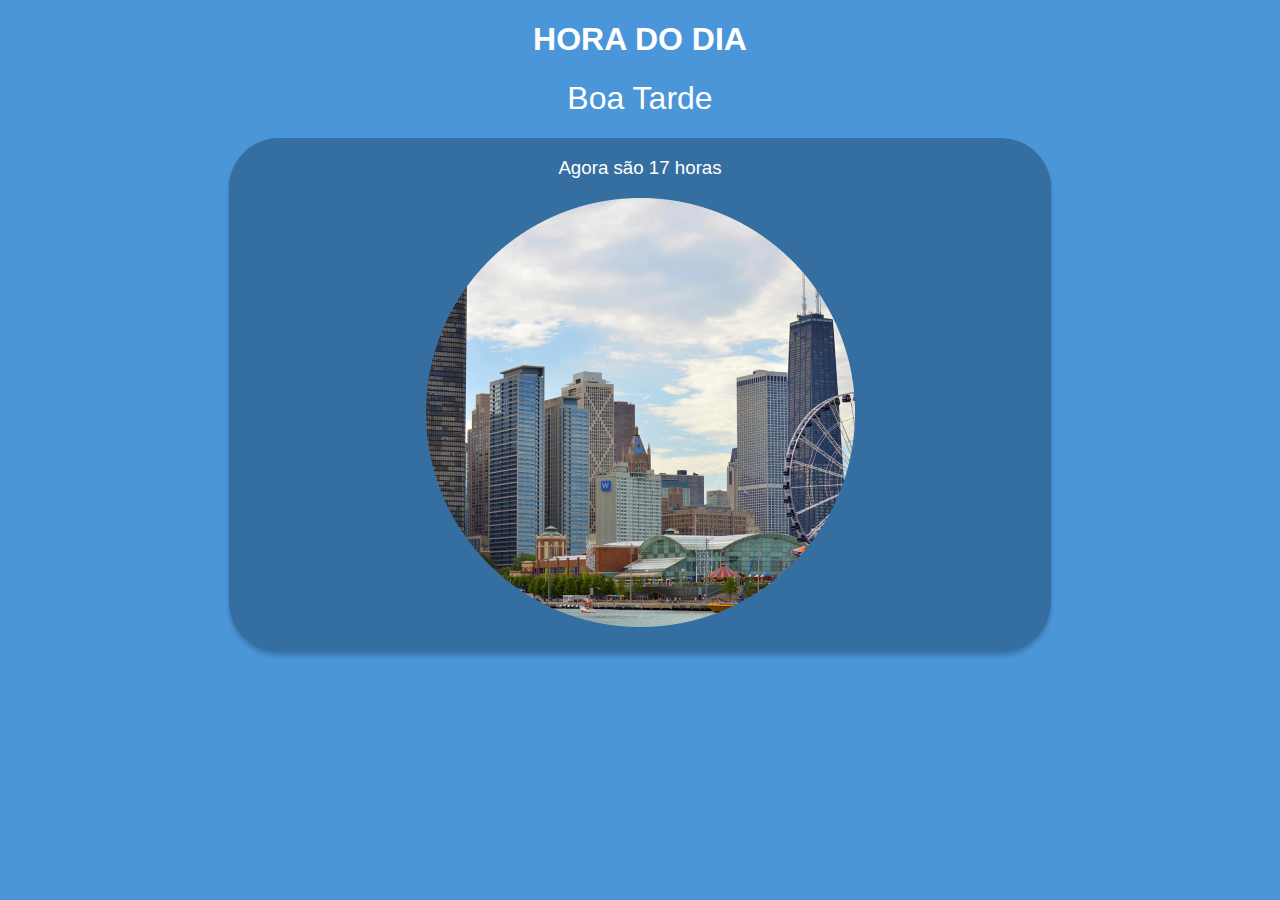
<file: Hora do Dia/index.html>
<!DOCTYPE html>
<html lang="pt-br">
<head>
    <meta charset="UTF-8">
    <meta name="viewport" content="width=device-width, initial-scale=1.0">
    <title>Hora do Dia</title>
    <link rel="stylesheet" href="style.css">
</head>
<body>
    <h1 class="titulo">HORA DO DIA</h1>
    <h1 class="mensagem">Bom Dia</h1>
    <div class="principal">
        <h3 class="subtitulo">Agora são 6 horas</h3>
        <img src="Ellipse 86.png" alt="manha" class="img-manha">

    </div>
    <script src="script.js"></script>
</body>
</html>
</file>
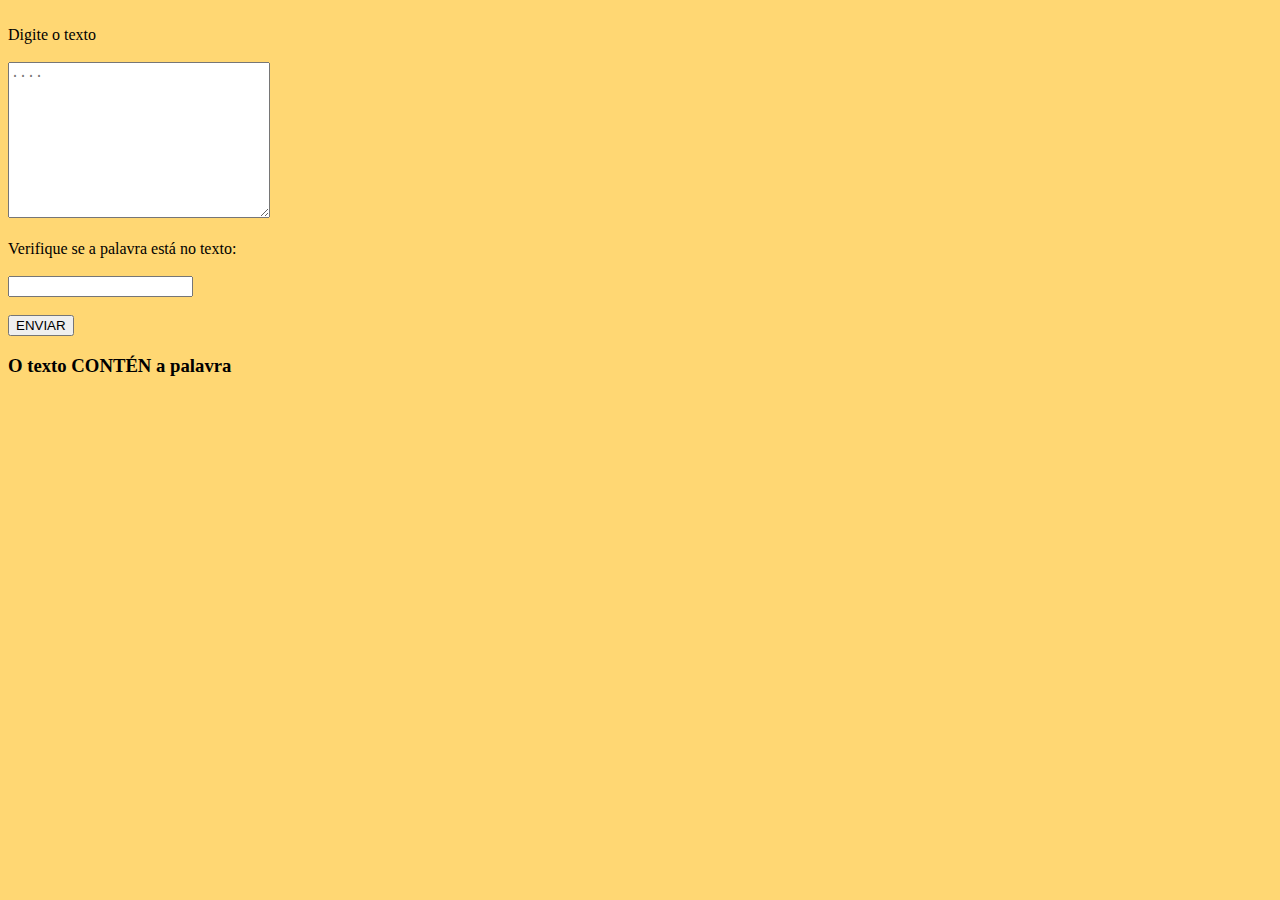
<file: Verificando palavra/index.html>
<!DOCTYPE html>
<html lang="pt-br">
<head>
    <meta charset="UTF-8">
    <meta name="viewport" content="width=device-width, initial-scale=1.0">
    <title>Document</title>
    <link rel="stylesheet" href="style.css">
</head>
<body>
        <div>
            <br>
            <label for="texto">Digite o texto</label> <br> <br>
            <textarea name="campo_texto" id="texto" cols="30" rows="10" placeholder="...."></textarea>
        </div>
   

    <div>
        <br>
        <label for="procurar">Verifique se a palavra está no texto: </label> <br> <br>
        <input type="text" id="procurar"> <br> <br>
        <input type="submit" class="botao" value="ENVIAR">
    </div>


    <h3 class="aviso">O texto CONTÉN a palavra</h3>
    <script src="script.js"></script>
</body>
</html>
</file>
<file: Hora do Dia/style.css>
body{
    background-color: #F29F05;
}
.titulo{
    text-align: center;
    color: white;
    font-family: Arial, Helvetica, sans-serif;
    font-weight: bold;
}

.principal{
    width: 65%;
    margin: auto;
    display: flex;
    flex-direction: column;
    align-items: center;
    background-color:#F28705;
    padding-bottom: 25px;
    border-radius: 50px;
    box-shadow: 0 4px 4px 0 rgba(0, 0, 0, 0.20) ;
    
}


.subtitulo{
    color: white;
    font-family: Arial, Helvetica, sans-serif;
    text-align: center;
    color: white;
    font-family: Arial, Helvetica, sans-serif;
    font-weight: 500;
}

.mensagem{
    color: white;
    font-family: Arial, Helvetica, sans-serif;
    text-align: center;
    color: white;
    font-family: Arial, Helvetica, sans-serif;
    font-weight: 500;
}

@media (min-width: 200px) and (max-width: 750px) {
    
    .principal{
        width: 90%;
    }

    .img-manha{
        width: 50%;
    }
}
</file>
<file: Verificando palavra/style.css>
body{
    background-color: rgb(255, 215, 115);
}
</file>
